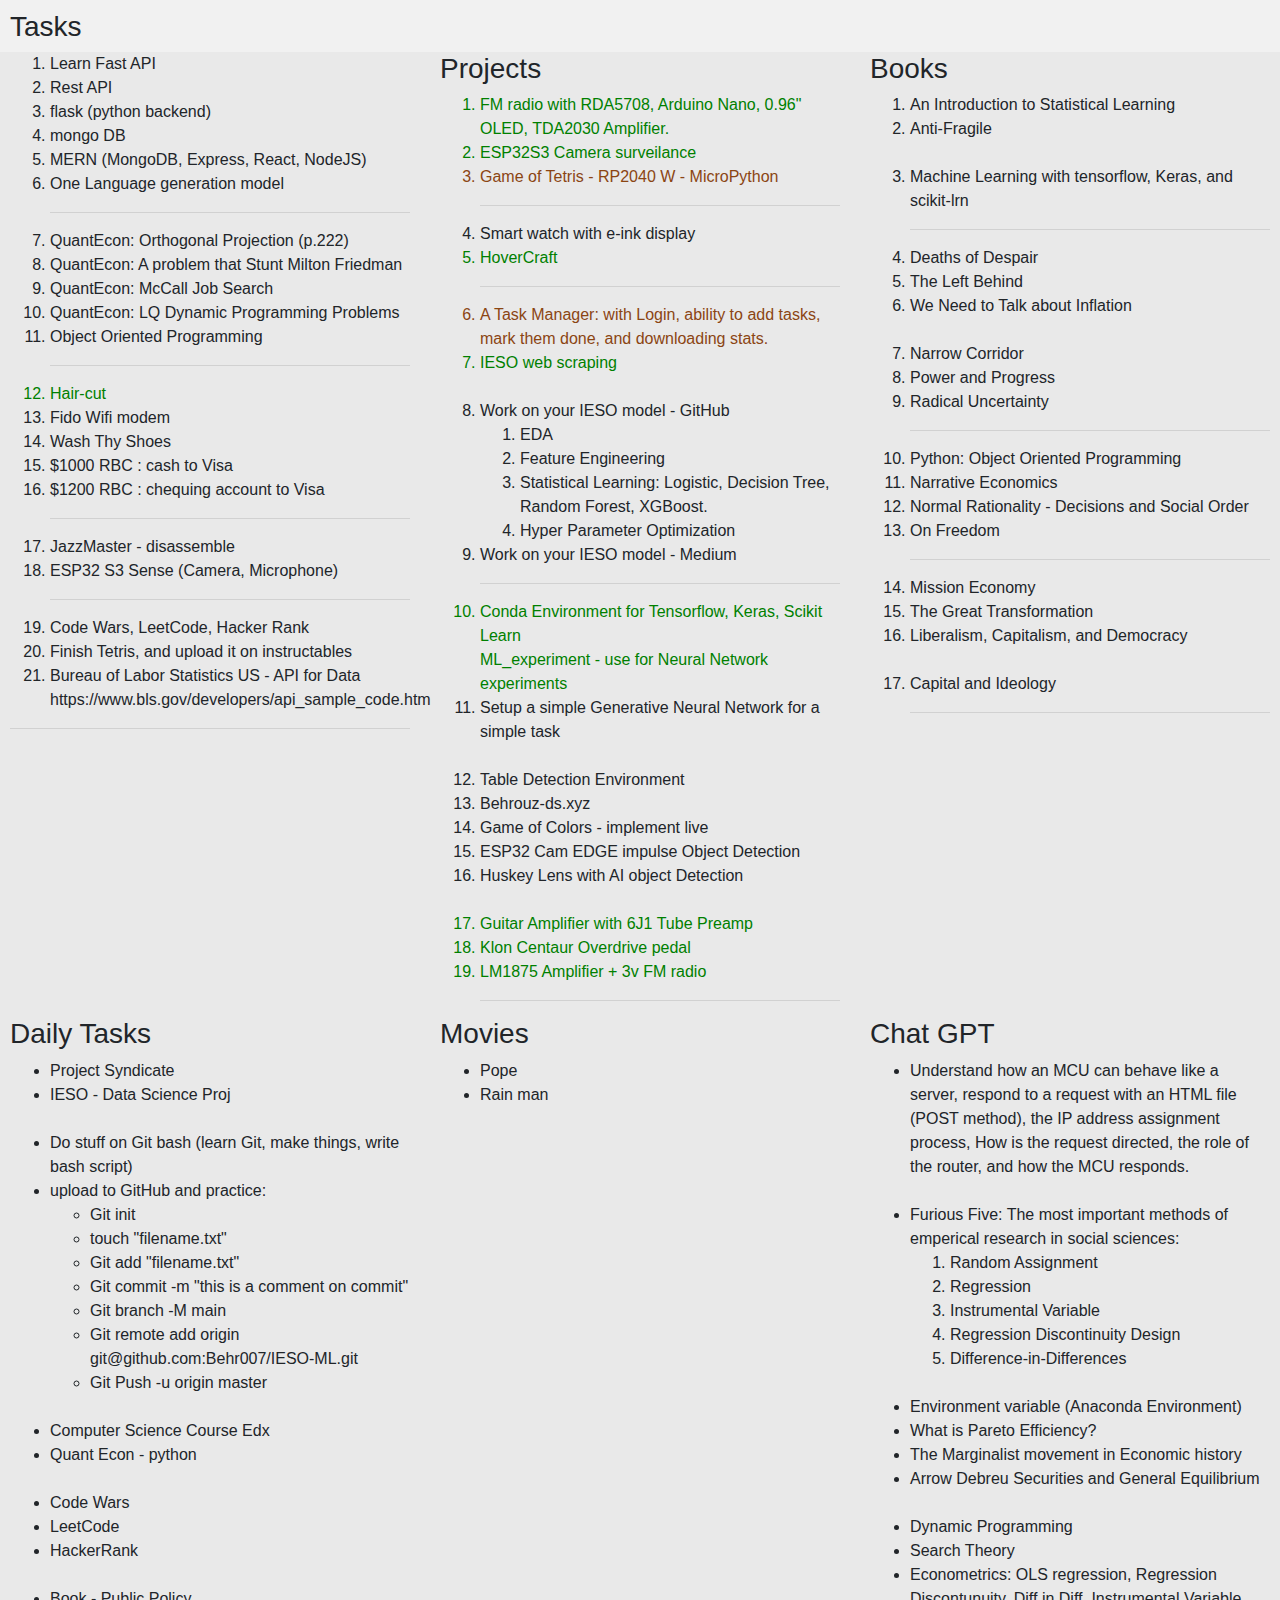
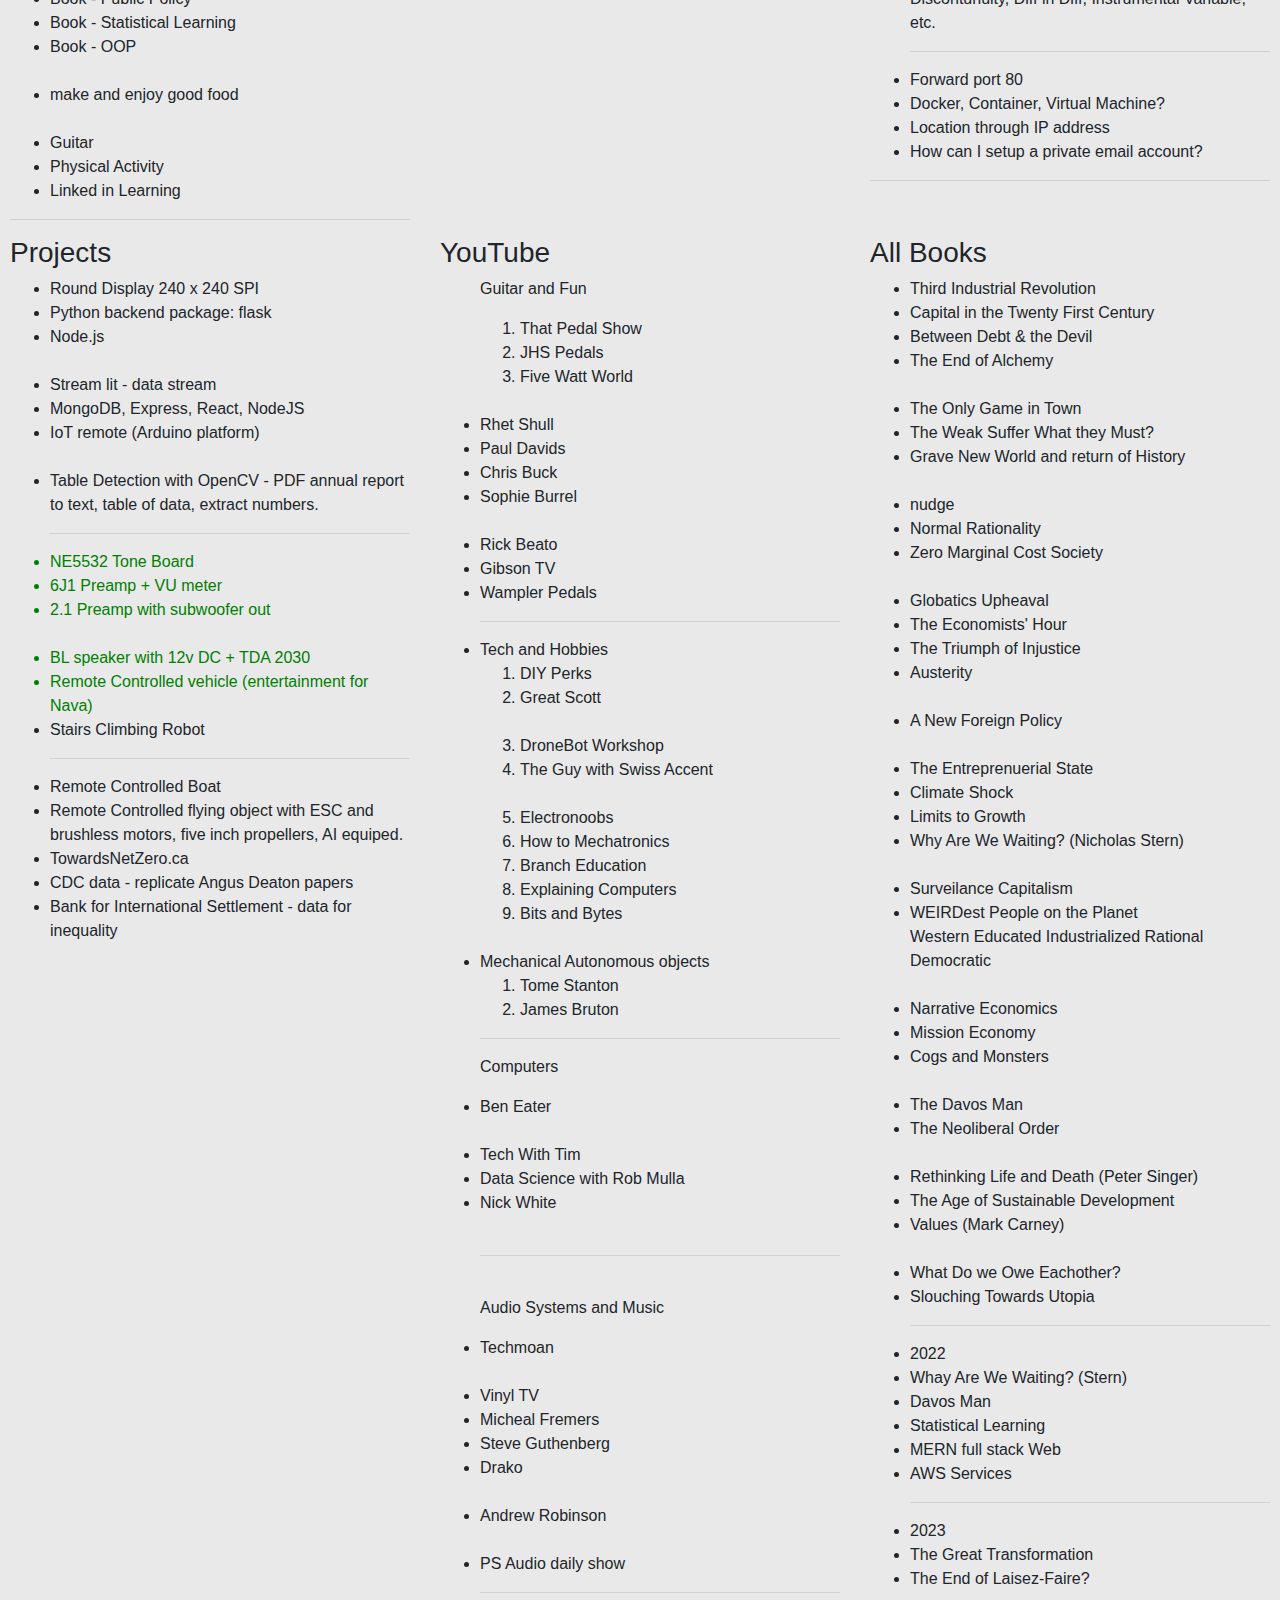
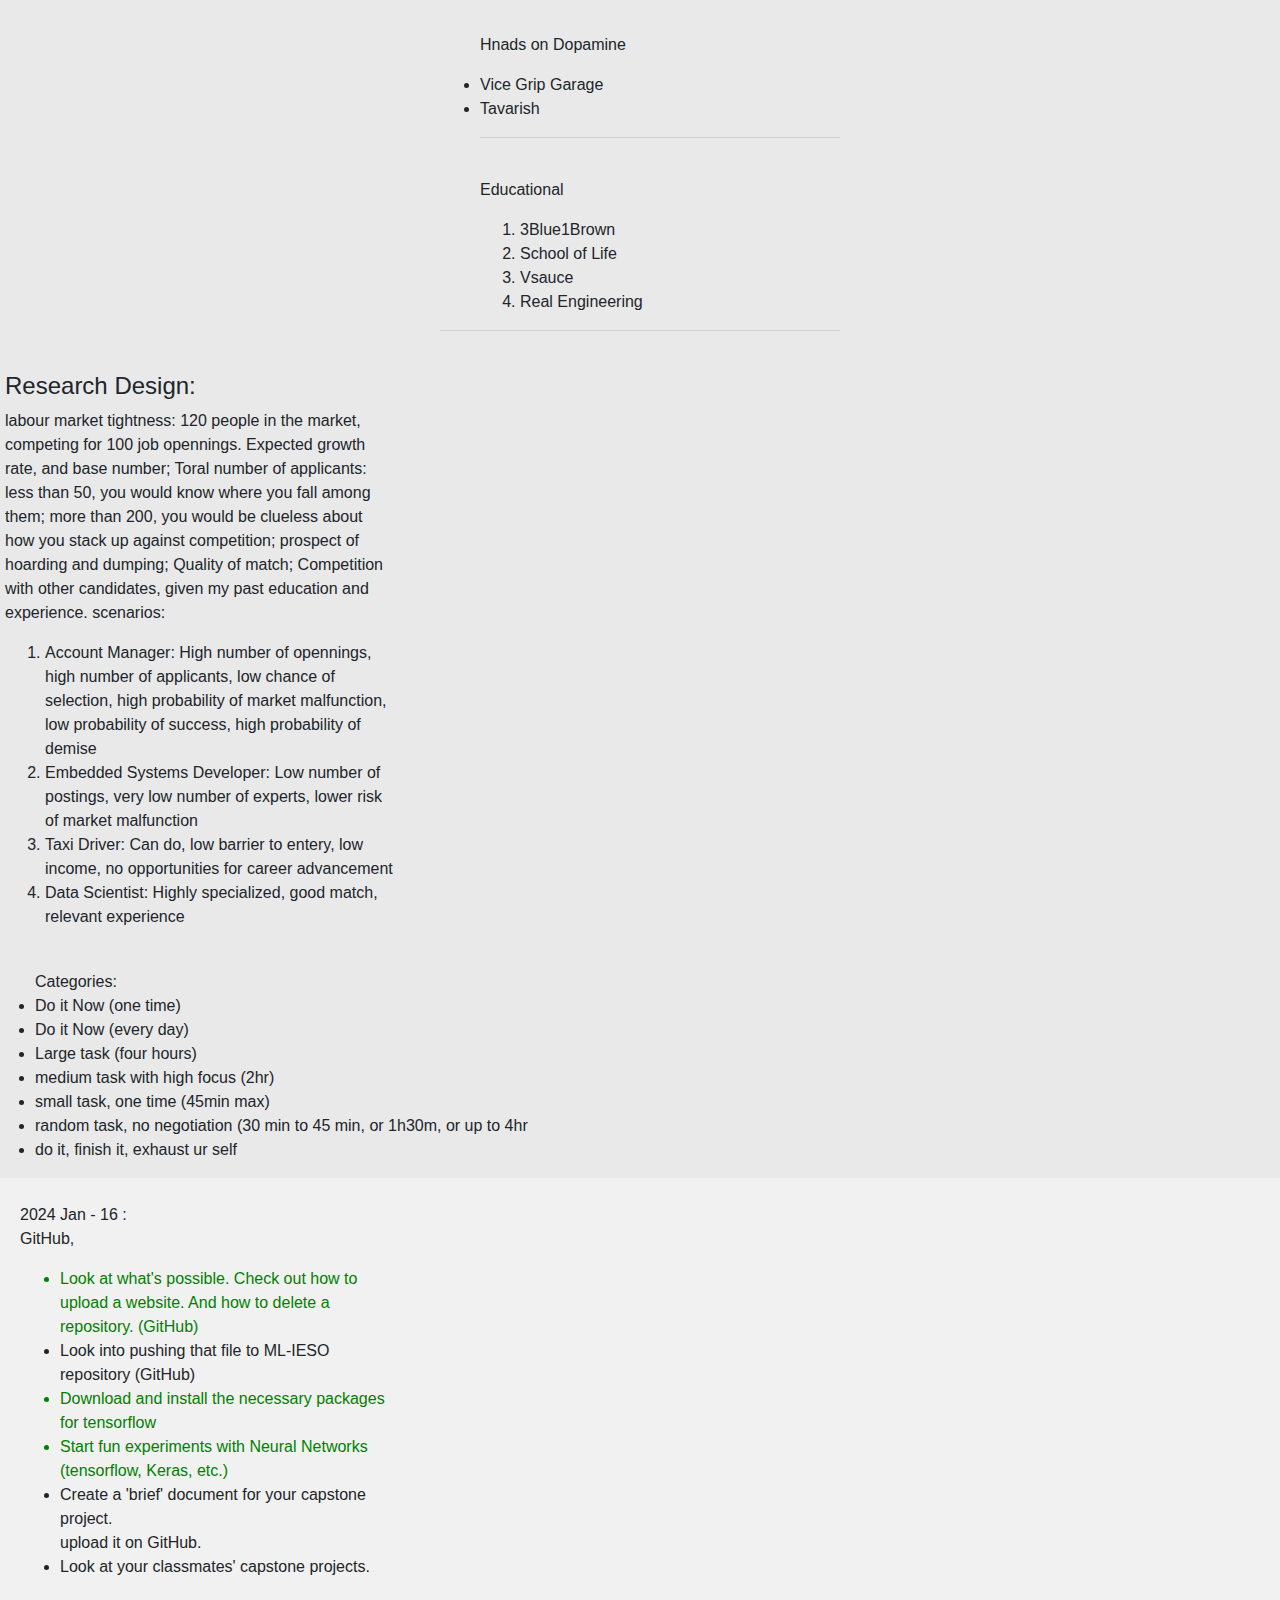
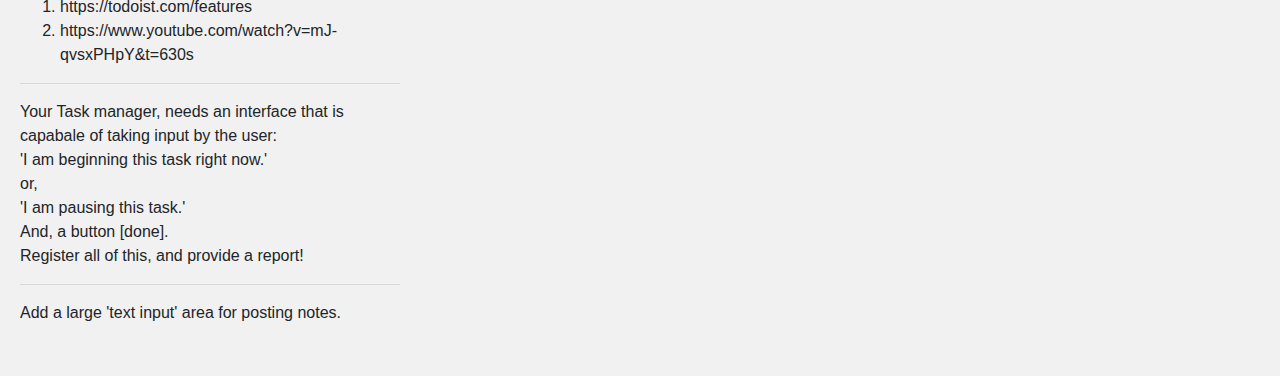
<file: index.html>
<head>
	<title> Task Manager 2024 </title>

	<meta charset="UTF-8">
	<meta name="viewport" content="width=device-width, initial-scale=1.0">
	<meta name="Task Manager Page" content="A brief description of your page">

	<link rel="stylesheet" href="https://maxcdn.bootstrapcdn.com/bootstrap/4.0.0/css/bootstrap.min.css">

		<link rel="stylesheet" type="text/css" href="styles/main_style.css">

	<link rel="icon" href="favicon.ico" type="image/x-icon">

</head>

<body>

	<div class="row">
		<div class="col-sm-12 col-md-12 col-lg-12">

			<h3> Tasks </h3>
		</div>
	</div>


	<div class="row category-one">

		<div class="col-sm-11 col-md-6 col-lg-4">
			
<ol>
	<li> Learn Fast API </li>
	<li> Rest API </li>
	<li> flask (python backend) </li>
	<li> mongo DB </li>
	<li> MERN (MongoDB, Express, React, NodeJS) </li>
	<li> One Language generation model </li>

<hr>

	<li> QuantEcon: Orthogonal Projection (p.222) </li>
	<li> QuantEcon: A problem that Stunt Milton Friedman </li>
	<li> QuantEcon: McCall Job Search </li>
	<li> QuantEcon: LQ Dynamic Programming Problems </li>
	<li> Object Oriented Programming </li>

<hr>
	
	<li class="done"> Hair-cut </li>
	<li> Fido Wifi modem </li>
	<li> Wash Thy Shoes </li>
	<li> $1000 RBC : cash to Visa </li>
	<li> $1200 RBC : chequing account to Visa </li>

<hr>

	<li> JazzMaster - disassemble </li>
	<li> ESP32 S3 Sense (Camera, Microphone) </li>

<hr>

	<li> Code Wars, LeetCode, Hacker Rank </li>
	<li> Finish Tetris, and upload it on instructables </li>
	<li> Bureau of Labor Statistics US - API for Data <br>
	https://www.bls.gov/developers/api_sample_code.htm </li>
</ol>

<hr>
		</div>

		<div class="col-sm-11 col-md-4 col-lg-4">
			<h3> Projects </h3>

			<ol>

				<li class="done">
					FM radio with RDA5708, Arduino Nano, 0.96" OLED, TDA2030 Amplifier.
				</li>

				<li class="done">
					ESP32S3 Camera surveilance
				</li>

				<li class="doing">
					Game of Tetris - RP2040 W - MicroPython
				</li>

<hr>

				<li>
					Smart watch with e-ink display
				</li>

				<li class="done">
					HoverCraft
				</li>

<hr>
				<li class="doing">
					A Task Manager: with Login, ability to add tasks, mark them done, and downloading stats.
				</li>

				<li class="done">
					IESO web scraping
				</li>
<br>
				<li>
					Work on your IESO model - GitHub

					<br>
					<ol>
						<li> EDA </li>
						<li> Feature Engineering</li>
						<li> Statistical Learning: Logistic, Decision Tree, Random Forest, XGBoost. </li>
						<li> Hyper Parameter Optimization </li>
					</ol>
				</li>

				<li>
					Work on your IESO model - Medium
				</li>
<hr>
				
				<li class="done"> 
					Conda Environment for Tensorflow, Keras, Scikit Learn <br> 
					ML_experiment - use for Neural Network experiments </li>


				<li>
					Setup a simple Generative Neural Network for a simple task
				</li>

				<br>

				<li> Table Detection Environment </li>

				<li>
					Behrouz-ds.xyz
				</li>

				<li> Game of Colors - implement live </li>
				<li>
					ESP32 Cam EDGE impulse Object Detection
				</li>

				<li>
					Huskey Lens with AI object Detection
				</li>

<br>
				<li class="done"> Guitar Amplifier with 6J1 Tube Preamp </li>

				<li class="done"> Klon Centaur Overdrive pedal </li>

				<li class="done"> LM1875 Amplifier + 3v FM radio </li>
				
<hr>

			</ol>
		</div>

		<div class="col-sm-11 col-md-4 col-lg-4">
			<h3>
				Books
			</h3>

			<ol>
				<li> An Introduction to Statistical Learning </li>
				<li> Anti-Fragile </li>
				<br>
				<li> Machine Learning with tensorflow, Keras, and scikit-lrn</li>
				
			<hr>

				<li> Deaths of Despair</li>
				<li> The Left Behind </li>
				<li> We Need to Talk about Inflation </li>

			<br>
				<li> Narrow Corridor </li>
				<li> Power and Progress </li>
				<li> Radical Uncertainty </li>
			<hr>

				<li> Python: Object Oriented Programming </li>
				<li> Narrative Economics </li>
				<li> Normal Rationality - Decisions and Social Order </li>
				<li> On Freedom </li>

			<hr>

				<li> Mission Economy </li>
				<li> The Great Transformation </li>
				<li> Liberalism, Capitalism, and Democracy </li>
				<br>
				<li> Capital and Ideology </li>

			<hr>
			</ol>
		
		</div>

		<div class="col-sm-11 col-md-4 col-lg-4">
			<h3> Daily Tasks </h3>

			<ul>
				
				<li> Project Syndicate</li>
				<li> IESO - Data Science Proj </li>

				<br>
				<li> Do stuff on Git bash (learn Git, make things, write bash script) </li>
				<li> upload to GitHub and practice: 
					<ul>
						<li>Git init</li>
						<li>touch "filename.txt"</li>
						<li>Git add "filename.txt"</li>
						<li>Git commit -m "this is a comment on commit" </li>
						<li>Git branch -M main</li>
						<li>Git remote add origin git@github.com:Behr007/IESO-ML.git</li>
						<li>Git Push -u origin master </li> 
					</ul> 
				</li>

			<br>
				<li> Computer Science Course Edx </li>
				<li> Quant Econ - python</li>

				<br>
				<li> Code Wars </li>
				<li> LeetCode </li>
				<li> HackerRank </li>

			<br>

				<li> Book - Public Policy </li>
				<li> Book - Statistical Learning </li>
				<li> Book - OOP </li>

			<br>

				<li> make and enjoy good food </li>

			<br>

				<li> Guitar </li>
				<li> Physical Activity </li>
				<li> Linked in Learning </li>


			</ul>
	<hr>
		</div>

		<div class="col-sm-11 col-md-4 col-lg-4">
			<h3> Movies </h3>

			<ul>
				<li> Pope </li>
				<li> Rain man </li>
			</ul>
		</div>

		<div class="col-sm-11 col-md-4 col-lg-4">
			<h3> Chat GPT </h3>

			<ul>
				<li> Understand how an MCU can behave like a server, respond to a request with an HTML file (POST method), the IP address assignment process, How is the request directed, the role of the router, and how the MCU responds.
				</li>

				<br>
				<li> Furious Five: The most important methods of emperical research in social sciences:
					<ol>
						<li> Random Assignment </li>
						<li> Regression </li>
						<li> Instrumental Variable </li>
						<li> Regression Discontinuity Design </li>
						<li> Difference-in-Differences </li>
					</ol>
				</li>
<br>
				<li> Environment variable (Anaconda Environment) </li>

				<li>
					What is Pareto Efficiency?
				</li>

				<li>
					The Marginalist movement in Economic history
				</li>

				<li>
					Arrow Debreu Securities and General Equilibrium
				</li>

<br>
				<li>
					Dynamic Programming
				</li>

				<li>
					Search Theory
				</li>

				<li>
					Econometrics: OLS regression, Regression Discontunuity, Diff in Diff, Instrumental Variable, etc.
				</li>

				<hr>
				<li>
					Forward port 80
				</li>

				<li>
					Docker, Container, Virtual Machine?
				</li>

				<li>
					Location through IP address
				</li>

				<li>
					How can I setup a private email account?
				</li>


			</ul>
		<hr>
		</div>

		<div class="col-sm-11 col-md-4 col-lg-4">
			<h3>
				Projects
			</h3>

			<ul>

				<li>
					Round Display 240 x 240 SPI
				</li>

				<li>
					Python backend package: flask
				</li>

				<li>
					Node.js
				</li>
<br>
				<li>
					Stream lit - data stream
				</li>

				<li>
					MongoDB, Express, React, NodeJS
				</li>

				<li>
					IoT remote (Arduino platform)
				</li>
<br>

				<li>
					Table Detection with OpenCV - PDF annual report to text, table of data, extract numbers.
				</li>
<hr>
				
				<li class="done"> NE5532 Tone Board </li>

				<li class="done"> 6J1 Preamp + VU meter </li>

				<li class="done"> 2.1 Preamp with subwoofer out </li>

				<br>

				<li class="done"> BL speaker with 12v DC + TDA 2030</li>

				<li class="done">
					Remote Controlled vehicle (entertainment for Nava)
				</li>
				<li>
					Stairs Climbing Robot 
				</li>

<hr>
				<li>
					Remote Controlled Boat
				</li>

				<li>
					Remote Controlled flying object with ESC and brushless motors, five inch propellers, AI equiped.
				</li>

				<li>
					TowardsNetZero.ca
				</li>

				<li> CDC data - replicate Angus Deaton papers </li>

				<li> Bank for International Settlement - data for inequality</li>
			</ul>

		</div>

		<div class="col-sm-11 col-md-4 col-lg-4">

			<h3> YouTube </h3>

			<ul>
				<p> Guitar and Fun  </p>
				
				<ol>
					<li> That Pedal Show </li>
					<li> JHS Pedals </li>
					<li> Five Watt World </li>

				</ol>
			<br>
				<li> Rhet Shull </li>
				<li> Paul Davids </li>
				<li> Chris Buck </li>
				<li> Sophie Burrel</li>

			<br>
				<li> Rick Beato </li>
				<li> Gibson TV</li>
				
				<li> Wampler Pedals </li>

	<hr>
				<li> Tech and Hobbies</li>
					<ol>
						<li> DIY Perks </li>
						<li> Great Scott </li>

						<br>
						<li> DroneBot Workshop </li>
						<li> The Guy with Swiss Accent </li>

						<br>
						<li> Electronoobs</li>
						<li> How to Mechatronics </li>
						<li> Branch Education </li>
						<li> Explaining Computers </li>
						<li> Bits and Bytes </li>
					</ol>

			<br>
				<li> Mechanical Autonomous objects </li>

				<ol>
					<li> Tome Stanton </li>
					<li> James Bruton </li>
				</ol>

	<hr>
				<p> Computers </p>
				
				<li> Ben Eater </li>
				<br>
				<li> Tech With Tim </li>
				<li> Data Science with Rob Mulla </li>
				<li> Nick White </li>
				<br>
	<hr>
				
				<br>

				<p> Audio Systems and Music </p>

				<li> Techmoan </li>

				<br>
				<li> Vinyl TV </li>
				<li> Micheal Fremers </li>
				<li> Steve Guthenberg </li>
				<li> Drako </li>

				<br>
				<li> Andrew Robinson </li>
				
				<br>
				<li> PS Audio daily show </li>
	<hr>

			<br>
				<p> Hnads on Dopamine </p>

				<li> Vice Grip Garage </li>
				<li> Tavarish </li>
	<hr>
			<br>
				<p> Educational </p>
					<ol>
				<li> 3Blue1Brown </li>
				<li> School of Life </li>
				<li> Vsauce</li>

				<li> Real Engineering </li>

					</ol>
			</ul>
	<hr>
		</div>

		<div class="col-sm-11 col-md-4 col-lg-4">
			<h3> All Books </h3>

			<ul>
				<li> Third Industrial Revolution </li>
				<li> Capital in the Twenty First Century </li>
				<li> Between Debt & the Devil </li>
				<li> The End of Alchemy </li>

				<br>
				<li> The Only Game in Town </li>
				<li> The Weak Suffer What they Must? </li>
				<li> Grave New World and return of History</li>

				<br>
				<li> nudge </li>
				<li> Normal Rationality </li>
				<li> Zero Marginal Cost Society </li>

				<br>
				<li> Globatics Upheaval</li>
				<li> The Economists' Hour </li>
				<li> The Triumph of Injustice </li>
				<li> Austerity </li>
				<br>

				<li> A New Foreign Policy </li>

				<br>
				<li> The Entreprenuerial State </li>
				<li> Climate Shock </li>
				<li> Limits to Growth </li>
				<li> Why Are We Waiting? (Nicholas Stern) </li>

				<br>
				<li> Surveilance Capitalism </li>
				<li> WEIRDest People on the Planet <br>
				Western Educated Industrialized Rational Democratic </li>

				<br>
				<li> Narrative Economics </li>
				<li> Mission Economy </li>
				<li> Cogs and Monsters </li>
				<br>
				<li> The Davos Man </li>
				<li> The Neoliberal Order </li>

				<br>
				<li> Rethinking Life and Death (Peter Singer)</li>
				<li> The Age of Sustainable Development </li>
				<li> Values (Mark Carney) </li>

				<br>

				<li> What Do we Owe Eachother? </li>
				<li> Slouching Towards Utopia </li>

<hr>
				<li> 2022 </li>
				<li> Whay Are We Waiting? (Stern)</li>
				<li> Davos Man </li>
				<li> Statistical Learning </li>
				<li> MERN full stack Web </li>
				<li> AWS Services </li>

<hr>
				<li> 2023 </li>
				<li> The Great Transformation </li>
				<li> The End of Laisez-Faire? </li>

			</ul>
		</div>

	<div class="row">
		<div class="col-sm-11 col-md-4 col-lg-4 soft-pad">

			<h4> Research Design: </h4>

			<p>
				labour market tightness: 120 people in the market, competing for 100 job opennings.

				Expected growth rate, and base number;

				Toral number of applicants: less than 50, you would know where you fall among them; more than 200, you would be clueless about how you stack up against competition;

				prospect of hoarding and dumping;

				Quality of match;

				Competition with other candidates, given my past education and experience.

				scenarios:
				<ol>
					<li> Account Manager: High number of opennings, high number of applicants, low chance of selection, high probability of market malfunction, low probability of success, high probability of demise </li>

					<li>Embedded Systems Developer: Low number of postings, very low number of experts, lower risk of market malfunction </li>

					<li> Taxi Driver: Can do, low barrier to entery, low income, no opportunities for career advancement </li>

					<li> Data Scientist: Highly specialized, good match, relevant experience </li>

				</ol>
			</p>
		</div>
	</div>
	<ul>
		Categories:
		<li> Do it Now (one time) </li>

		<li> Do it Now (every day) </li>
		<li> Large task (four hours) </li>
		<li> medium task with high focus (2hr)</li>
		<li> small task, one time (45min max) </li>
		<li> random task, no negotiation (30 min to 45 min, or 1h30m, or up to 4hr </li>

		<li> do it, finish it, exhaust ur self </li>
	</ul>

	</div>

	<div class="row">
		<div class="col-sm-11 col-md-4 col-lg-4 soft-pad">
			<p> 
				2024 Jan - 16 : <br> 

				GitHub, <br>

				<ul>
					<li class="done">
				Look at what's possible. Check out how to upload a website. And how to delete a repository. (GitHub)</li>

				<li>
				Look into pushing that file to ML-IESO repository (GitHub) </li>

				<li class="done">
				Download and install the necessary packages for tensorflow </li>

				<li class="done">
				Start fun experiments with Neural Networks (tensorflow, Keras, etc.) </li>

				<li>
				Create a 'brief' document for your capstone project. <br>
				upload it on GitHub. </li>

				<li>
				Look at your classmates' capstone projects.</li>
				</ul>

				<ol>
					<li> https://todoist.com/features </li>
					<li> https://www.youtube.com/watch?v=mJ-qvsxPHpY&t=630s </li>
				</ol>
				<hr>

				Your Task manager, needs an interface that is capabale of taking input by the user: <br> 
				'I am beginning this task right now.' <br>

				or, <br>
					'I am pausing this task.' <br>

				And, a button [done]. <br>

				Register all of this, and provide a report! <br>
			<hr>
				Add a large 'text input' area for posting notes.

			</p>
		</div>
	</div>
</body>
</file>
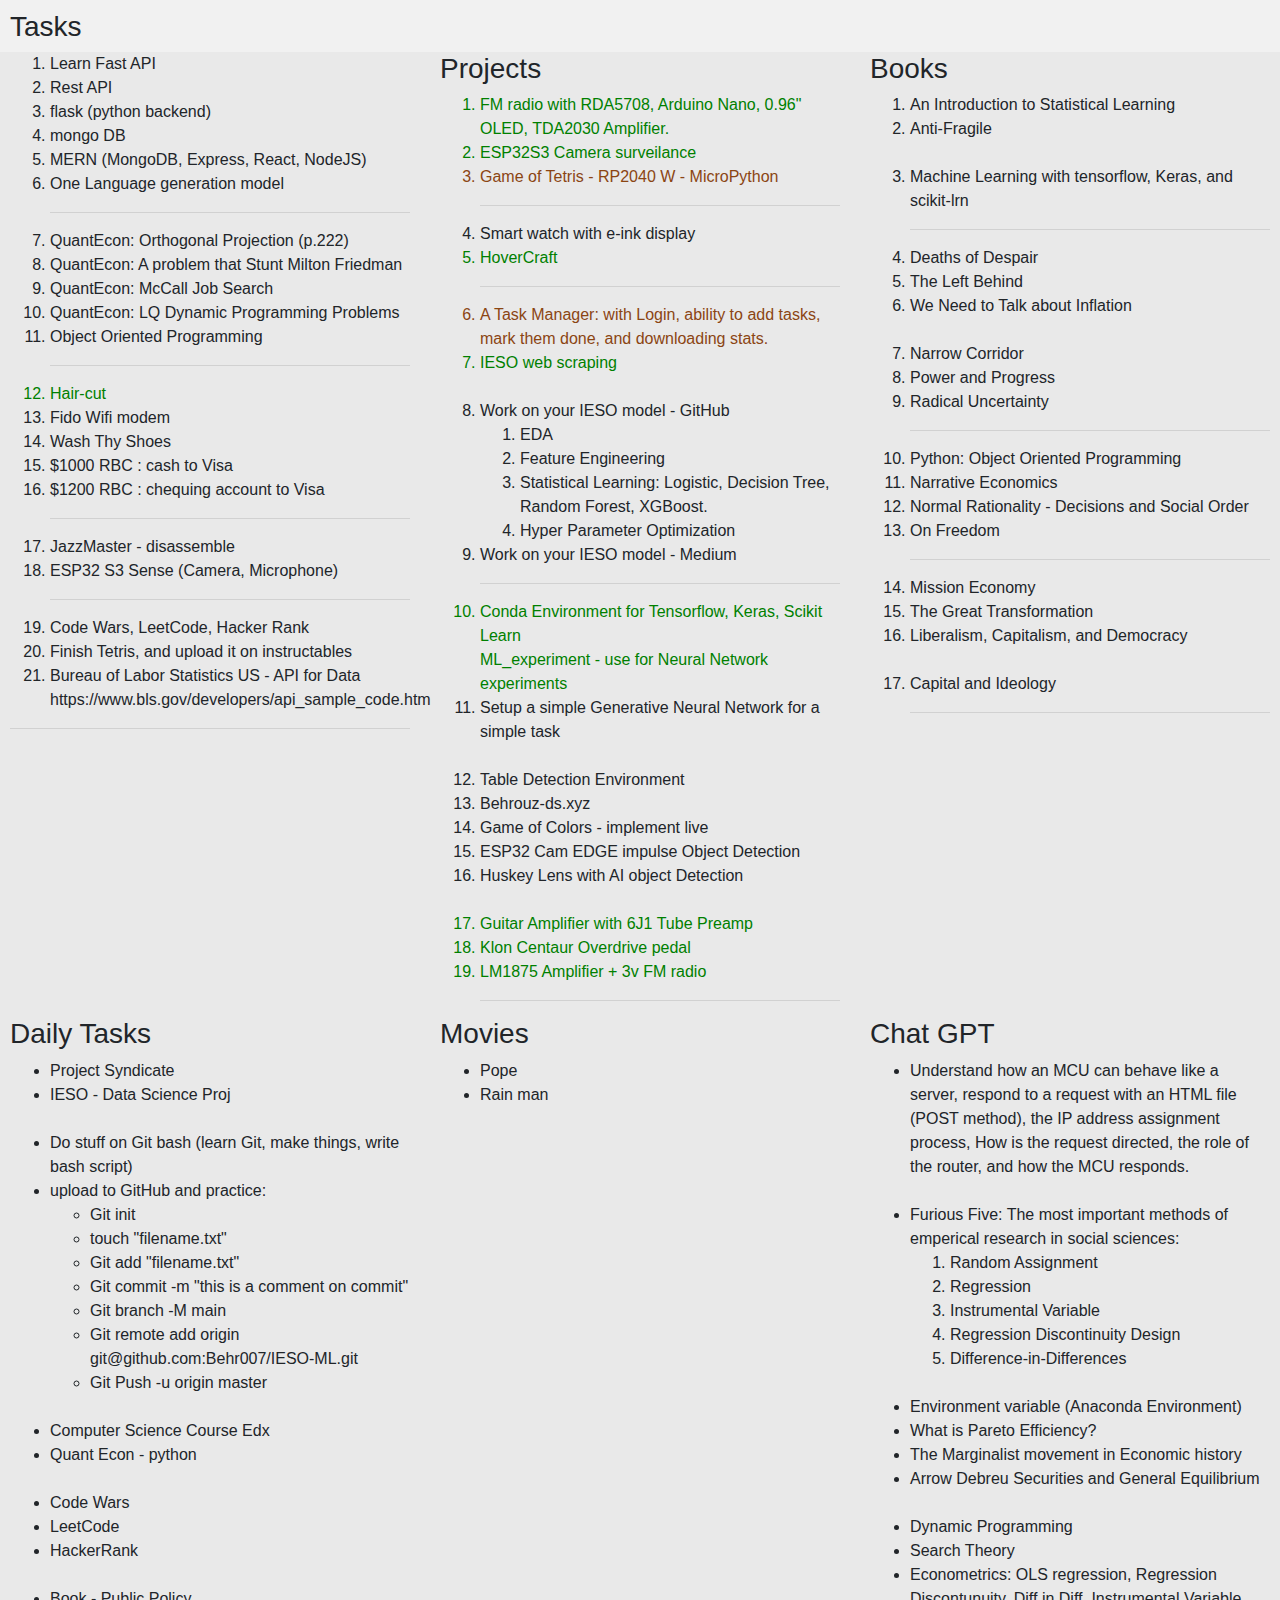
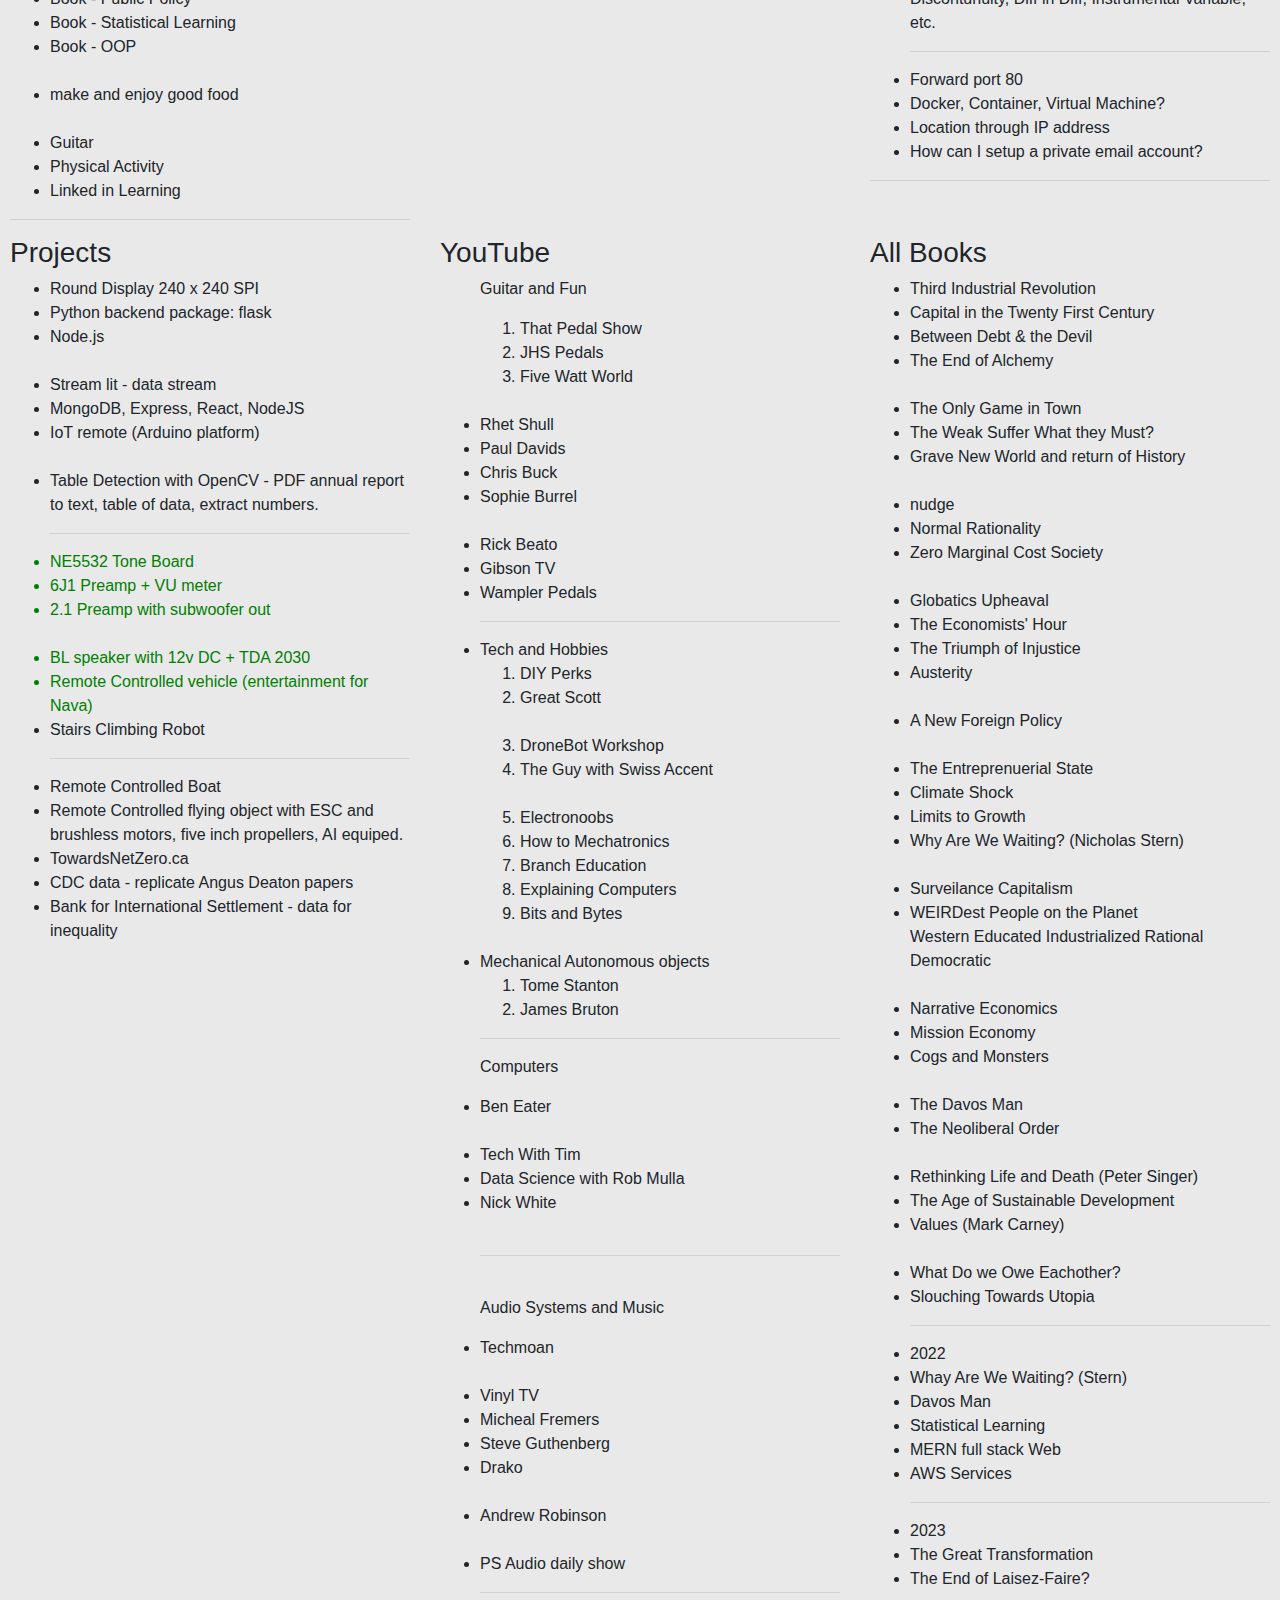
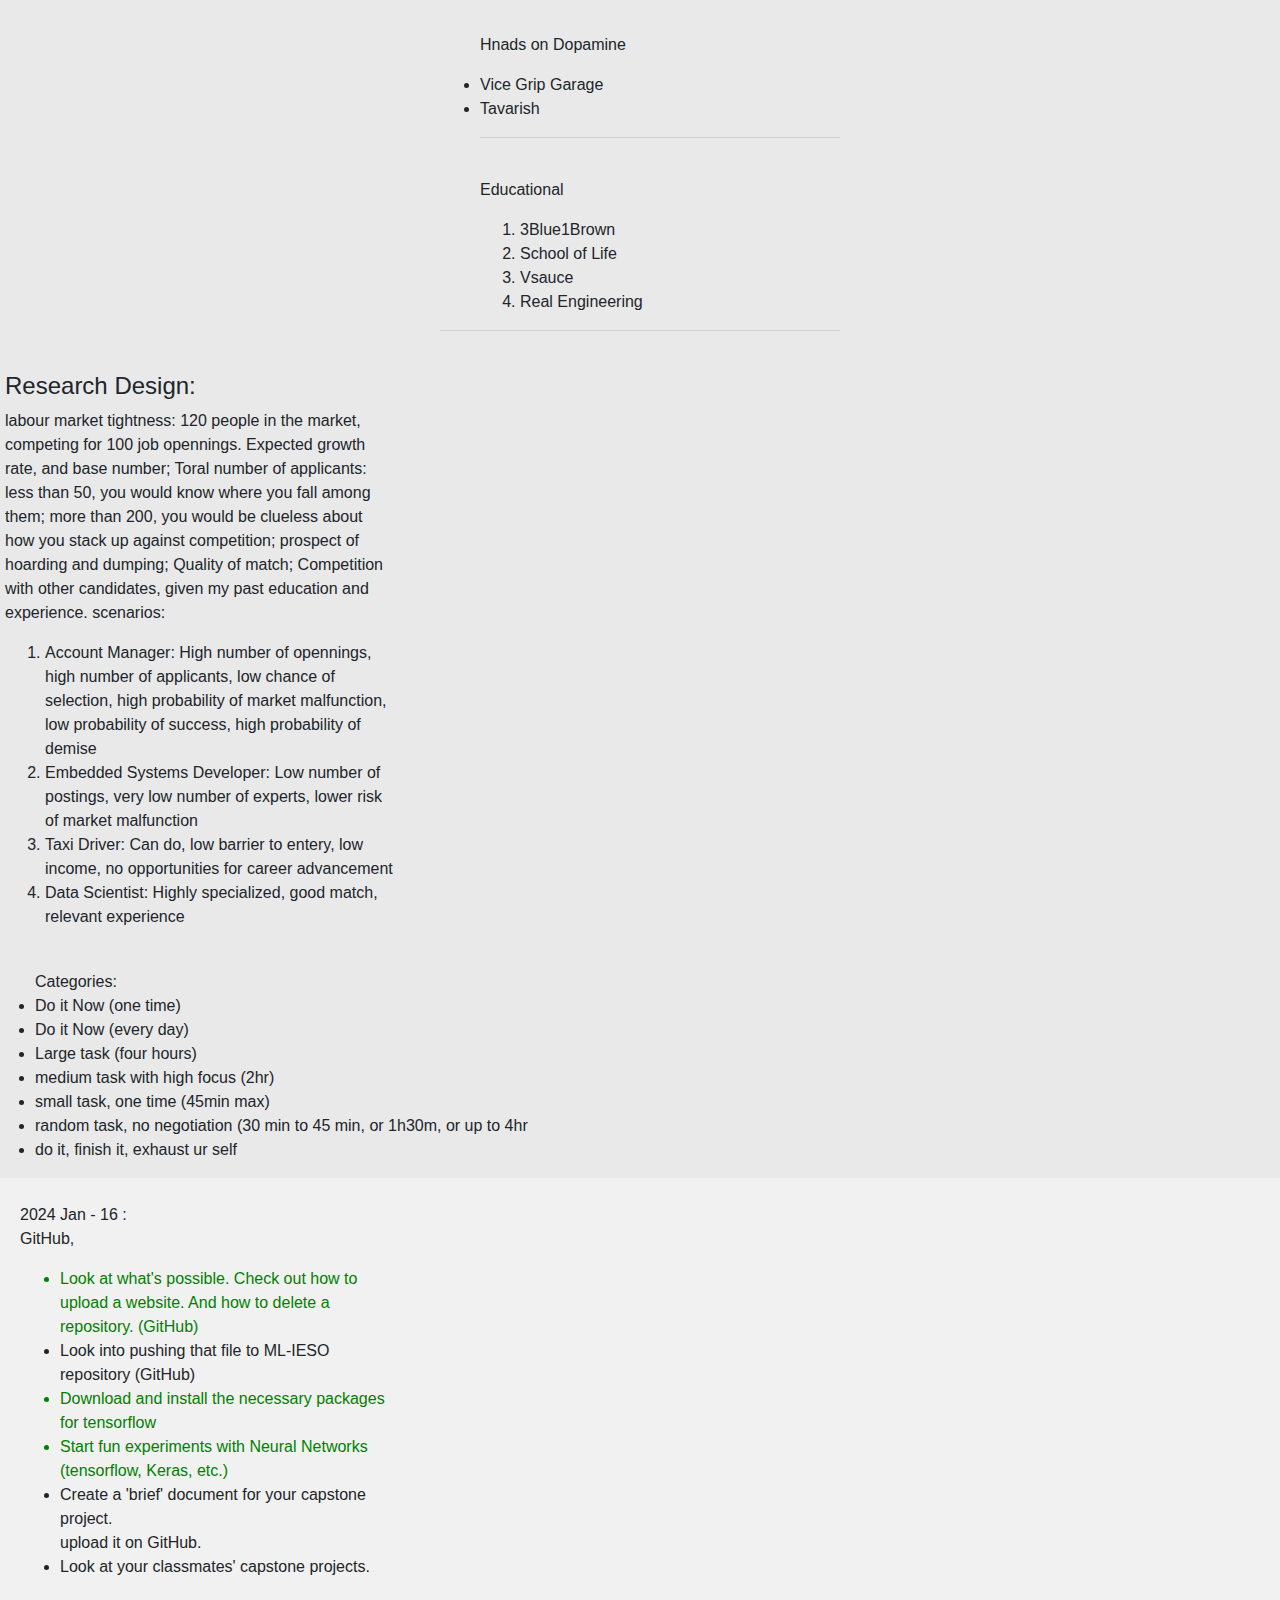
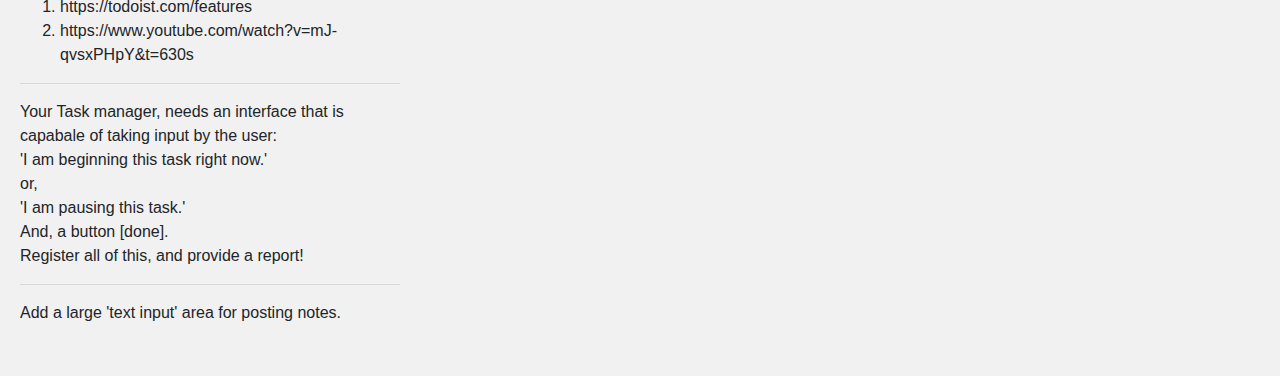
<file: Task Manager.html>
<head>
	<title> Task Manager 2024 </title>

	<meta charset="UTF-8">
	<meta name="viewport" content="width=device-width, initial-scale=1.0">
	<meta name="Task Manager Page" content="A brief description of your page">

	<link rel="stylesheet" href="https://maxcdn.bootstrapcdn.com/bootstrap/4.0.0/css/bootstrap.min.css">

		<link rel="stylesheet" type="text/css" href="styles/main_style.css">

	<link rel="icon" href="favicon.ico" type="image/x-icon">

</head>

<body>

	<div class="row">
		<div class="col-sm-12 col-md-12 col-lg-12">

			<h3> Tasks </h3>
		</div>
	</div>


	<div class="row category-one">

		<div class="col-sm-11 col-md-6 col-lg-4">
			
<ol>
	<li> Learn Fast API </li>
	<li> Rest API </li>
	<li> flask (python backend) </li>
	<li> mongo DB </li>
	<li> MERN (MongoDB, Express, React, NodeJS) </li>
	<li> One Language generation model </li>

<hr>

	<li> QuantEcon: Orthogonal Projection (p.222) </li>
	<li> QuantEcon: A problem that Stunt Milton Friedman </li>
	<li> QuantEcon: McCall Job Search </li>
	<li> QuantEcon: LQ Dynamic Programming Problems </li>
	<li> Object Oriented Programming </li>

<hr>
	
	<li class="done"> Hair-cut </li>
	<li> Fido Wifi modem </li>
	<li> Wash Thy Shoes </li>
	<li> $1000 RBC : cash to Visa </li>
	<li> $1200 RBC : chequing account to Visa </li>

<hr>

	<li> JazzMaster - disassemble </li>
	<li> ESP32 S3 Sense (Camera, Microphone) </li>

<hr>

	<li> Code Wars, LeetCode, Hacker Rank </li>
	<li> Finish Tetris, and upload it on instructables </li>
	<li> Bureau of Labor Statistics US - API for Data <br>
	https://www.bls.gov/developers/api_sample_code.htm </li>
</ol>

<hr>
		</div>

		<div class="col-sm-11 col-md-4 col-lg-4">
			<h3> Projects </h3>

			<ol>

				<li class="done">
					FM radio with RDA5708, Arduino Nano, 0.96" OLED, TDA2030 Amplifier.
				</li>

				<li class="done">
					ESP32S3 Camera surveilance
				</li>

				<li class="doing">
					Game of Tetris - RP2040 W - MicroPython
				</li>

<hr>

				<li>
					Smart watch with e-ink display
				</li>

				<li class="done">
					HoverCraft
				</li>

<hr>
				<li class="doing">
					A Task Manager: with Login, ability to add tasks, mark them done, and downloading stats.
				</li>

				<li class="done">
					IESO web scraping
				</li>
<br>
				<li>
					Work on your IESO model - GitHub

					<br>
					<ol>
						<li> EDA </li>
						<li> Feature Engineering</li>
						<li> Statistical Learning: Logistic, Decision Tree, Random Forest, XGBoost. </li>
						<li> Hyper Parameter Optimization </li>
					</ol>
				</li>

				<li>
					Work on your IESO model - Medium
				</li>
<hr>
				
				<li class="done"> 
					Conda Environment for Tensorflow, Keras, Scikit Learn <br> 
					ML_experiment - use for Neural Network experiments </li>


				<li>
					Setup a simple Generative Neural Network for a simple task
				</li>

				<br>

				<li> Table Detection Environment </li>

				<li>
					Behrouz-ds.xyz
				</li>

				<li> Game of Colors - implement live </li>
				<li>
					ESP32 Cam EDGE impulse Object Detection
				</li>

				<li>
					Huskey Lens with AI object Detection
				</li>

<br>
				<li class="done"> Guitar Amplifier with 6J1 Tube Preamp </li>

				<li class="done"> Klon Centaur Overdrive pedal </li>

				<li class="done"> LM1875 Amplifier + 3v FM radio </li>
				
<hr>

			</ol>
		</div>

		<div class="col-sm-11 col-md-4 col-lg-4">
			<h3>
				Books
			</h3>

			<ol>
				<li> An Introduction to Statistical Learning </li>
				<li> Anti-Fragile </li>
				<br>
				<li> Machine Learning with tensorflow, Keras, and scikit-lrn</li>
				
			<hr>

				<li> Deaths of Despair</li>
				<li> The Left Behind </li>
				<li> We Need to Talk about Inflation </li>

			<br>
				<li> Narrow Corridor </li>
				<li> Power and Progress </li>
				<li> Radical Uncertainty </li>
			<hr>

				<li> Python: Object Oriented Programming </li>
				<li> Narrative Economics </li>
				<li> Normal Rationality - Decisions and Social Order </li>
				<li> On Freedom </li>

			<hr>

				<li> Mission Economy </li>
				<li> The Great Transformation </li>
				<li> Liberalism, Capitalism, and Democracy </li>
				<br>
				<li> Capital and Ideology </li>

			<hr>
			</ol>
		
		</div>

		<div class="col-sm-11 col-md-4 col-lg-4">
			<h3> Daily Tasks </h3>

			<ul>
				
				<li> Project Syndicate</li>
				<li> IESO - Data Science Proj </li>

				<br>
				<li> Do stuff on Git bash (learn Git, make things, write bash script) </li>
				<li> upload to GitHub and practice: 
					<ul>
						<li>Git init</li>
						<li>touch "filename.txt"</li>
						<li>Git add "filename.txt"</li>
						<li>Git commit -m "this is a comment on commit" </li>
						<li>Git branch -M main</li>
						<li>Git remote add origin git@github.com:Behr007/IESO-ML.git</li>
						<li>Git Push -u origin master </li> 
					</ul> 
				</li>

			<br>
				<li> Computer Science Course Edx </li>
				<li> Quant Econ - python</li>

				<br>
				<li> Code Wars </li>
				<li> LeetCode </li>
				<li> HackerRank </li>

			<br>

				<li> Book - Public Policy </li>
				<li> Book - Statistical Learning </li>
				<li> Book - OOP </li>

			<br>

				<li> make and enjoy good food </li>

			<br>

				<li> Guitar </li>
				<li> Physical Activity </li>
				<li> Linked in Learning </li>


			</ul>
	<hr>
		</div>

		<div class="col-sm-11 col-md-4 col-lg-4">
			<h3> Movies </h3>

			<ul>
				<li> Pope </li>
				<li> Rain man </li>
			</ul>
		</div>

		<div class="col-sm-11 col-md-4 col-lg-4">
			<h3> Chat GPT </h3>

			<ul>
				<li> Understand how an MCU can behave like a server, respond to a request with an HTML file (POST method), the IP address assignment process, How is the request directed, the role of the router, and how the MCU responds.
				</li>

				<br>
				<li> Furious Five: The most important methods of emperical research in social sciences:
					<ol>
						<li> Random Assignment </li>
						<li> Regression </li>
						<li> Instrumental Variable </li>
						<li> Regression Discontinuity Design </li>
						<li> Difference-in-Differences </li>
					</ol>
				</li>
<br>
				<li> Environment variable (Anaconda Environment) </li>

				<li>
					What is Pareto Efficiency?
				</li>

				<li>
					The Marginalist movement in Economic history
				</li>

				<li>
					Arrow Debreu Securities and General Equilibrium
				</li>

<br>
				<li>
					Dynamic Programming
				</li>

				<li>
					Search Theory
				</li>

				<li>
					Econometrics: OLS regression, Regression Discontunuity, Diff in Diff, Instrumental Variable, etc.
				</li>

				<hr>
				<li>
					Forward port 80
				</li>

				<li>
					Docker, Container, Virtual Machine?
				</li>

				<li>
					Location through IP address
				</li>

				<li>
					How can I setup a private email account?
				</li>


			</ul>
		<hr>
		</div>

		<div class="col-sm-11 col-md-4 col-lg-4">
			<h3>
				Projects
			</h3>

			<ul>

				<li>
					Round Display 240 x 240 SPI
				</li>

				<li>
					Python backend package: flask
				</li>

				<li>
					Node.js
				</li>
<br>
				<li>
					Stream lit - data stream
				</li>

				<li>
					MongoDB, Express, React, NodeJS
				</li>

				<li>
					IoT remote (Arduino platform)
				</li>
<br>

				<li>
					Table Detection with OpenCV - PDF annual report to text, table of data, extract numbers.
				</li>
<hr>
				
				<li class="done"> NE5532 Tone Board </li>

				<li class="done"> 6J1 Preamp + VU meter </li>

				<li class="done"> 2.1 Preamp with subwoofer out </li>

				<br>

				<li class="done"> BL speaker with 12v DC + TDA 2030</li>

				<li class="done">
					Remote Controlled vehicle (entertainment for Nava)
				</li>
				<li>
					Stairs Climbing Robot 
				</li>

<hr>
				<li>
					Remote Controlled Boat
				</li>

				<li>
					Remote Controlled flying object with ESC and brushless motors, five inch propellers, AI equiped.
				</li>

				<li>
					TowardsNetZero.ca
				</li>

				<li> CDC data - replicate Angus Deaton papers </li>

				<li> Bank for International Settlement - data for inequality</li>
			</ul>

		</div>

		<div class="col-sm-11 col-md-4 col-lg-4">

			<h3> YouTube </h3>

			<ul>
				<p> Guitar and Fun  </p>
				
				<ol>
					<li> That Pedal Show </li>
					<li> JHS Pedals </li>
					<li> Five Watt World </li>

				</ol>
			<br>
				<li> Rhet Shull </li>
				<li> Paul Davids </li>
				<li> Chris Buck </li>
				<li> Sophie Burrel</li>

			<br>
				<li> Rick Beato </li>
				<li> Gibson TV</li>
				
				<li> Wampler Pedals </li>

	<hr>
				<li> Tech and Hobbies</li>
					<ol>
						<li> DIY Perks </li>
						<li> Great Scott </li>

						<br>
						<li> DroneBot Workshop </li>
						<li> The Guy with Swiss Accent </li>

						<br>
						<li> Electronoobs</li>
						<li> How to Mechatronics </li>
						<li> Branch Education </li>
						<li> Explaining Computers </li>
						<li> Bits and Bytes </li>
					</ol>

			<br>
				<li> Mechanical Autonomous objects </li>

				<ol>
					<li> Tome Stanton </li>
					<li> James Bruton </li>
				</ol>

	<hr>
				<p> Computers </p>
				
				<li> Ben Eater </li>
				<br>
				<li> Tech With Tim </li>
				<li> Data Science with Rob Mulla </li>
				<li> Nick White </li>
				<br>
	<hr>
				
				<br>

				<p> Audio Systems and Music </p>

				<li> Techmoan </li>

				<br>
				<li> Vinyl TV </li>
				<li> Micheal Fremers </li>
				<li> Steve Guthenberg </li>
				<li> Drako </li>

				<br>
				<li> Andrew Robinson </li>
				
				<br>
				<li> PS Audio daily show </li>
	<hr>

			<br>
				<p> Hnads on Dopamine </p>

				<li> Vice Grip Garage </li>
				<li> Tavarish </li>
	<hr>
			<br>
				<p> Educational </p>
					<ol>
				<li> 3Blue1Brown </li>
				<li> School of Life </li>
				<li> Vsauce</li>

				<li> Real Engineering </li>

					</ol>
			</ul>
	<hr>
		</div>

		<div class="col-sm-11 col-md-4 col-lg-4">
			<h3> All Books </h3>

			<ul>
				<li> Third Industrial Revolution </li>
				<li> Capital in the Twenty First Century </li>
				<li> Between Debt & the Devil </li>
				<li> The End of Alchemy </li>

				<br>
				<li> The Only Game in Town </li>
				<li> The Weak Suffer What they Must? </li>
				<li> Grave New World and return of History</li>

				<br>
				<li> nudge </li>
				<li> Normal Rationality </li>
				<li> Zero Marginal Cost Society </li>

				<br>
				<li> Globatics Upheaval</li>
				<li> The Economists' Hour </li>
				<li> The Triumph of Injustice </li>
				<li> Austerity </li>
				<br>

				<li> A New Foreign Policy </li>

				<br>
				<li> The Entreprenuerial State </li>
				<li> Climate Shock </li>
				<li> Limits to Growth </li>
				<li> Why Are We Waiting? (Nicholas Stern) </li>

				<br>
				<li> Surveilance Capitalism </li>
				<li> WEIRDest People on the Planet <br>
				Western Educated Industrialized Rational Democratic </li>

				<br>
				<li> Narrative Economics </li>
				<li> Mission Economy </li>
				<li> Cogs and Monsters </li>
				<br>
				<li> The Davos Man </li>
				<li> The Neoliberal Order </li>

				<br>
				<li> Rethinking Life and Death (Peter Singer)</li>
				<li> The Age of Sustainable Development </li>
				<li> Values (Mark Carney) </li>

				<br>

				<li> What Do we Owe Eachother? </li>
				<li> Slouching Towards Utopia </li>

<hr>
				<li> 2022 </li>
				<li> Whay Are We Waiting? (Stern)</li>
				<li> Davos Man </li>
				<li> Statistical Learning </li>
				<li> MERN full stack Web </li>
				<li> AWS Services </li>

<hr>
				<li> 2023 </li>
				<li> The Great Transformation </li>
				<li> The End of Laisez-Faire? </li>

			</ul>
		</div>

	<div class="row">
		<div class="col-sm-11 col-md-4 col-lg-4 soft-pad">

			<h4> Research Design: </h4>

			<p>
				labour market tightness: 120 people in the market, competing for 100 job opennings.

				Expected growth rate, and base number;

				Toral number of applicants: less than 50, you would know where you fall among them; more than 200, you would be clueless about how you stack up against competition;

				prospect of hoarding and dumping;

				Quality of match;

				Competition with other candidates, given my past education and experience.

				scenarios:
				<ol>
					<li> Account Manager: High number of opennings, high number of applicants, low chance of selection, high probability of market malfunction, low probability of success, high probability of demise </li>

					<li>Embedded Systems Developer: Low number of postings, very low number of experts, lower risk of market malfunction </li>

					<li> Taxi Driver: Can do, low barrier to entery, low income, no opportunities for career advancement </li>

					<li> Data Scientist: Highly specialized, good match, relevant experience </li>

				</ol>
			</p>
		</div>
	</div>
	<ul>
		Categories:
		<li> Do it Now (one time) </li>

		<li> Do it Now (every day) </li>
		<li> Large task (four hours) </li>
		<li> medium task with high focus (2hr)</li>
		<li> small task, one time (45min max) </li>
		<li> random task, no negotiation (30 min to 45 min, or 1h30m, or up to 4hr </li>

		<li> do it, finish it, exhaust ur self </li>
	</ul>

	</div>

	<div class="row">
		<div class="col-sm-11 col-md-4 col-lg-4 soft-pad">
			<p> 
				2024 Jan - 16 : <br> 

				GitHub, <br>

				<ul>
					<li class="done">
				Look at what's possible. Check out how to upload a website. And how to delete a repository. (GitHub)</li>

				<li>
				Look into pushing that file to ML-IESO repository (GitHub) </li>

				<li class="done">
				Download and install the necessary packages for tensorflow </li>

				<li class="done">
				Start fun experiments with Neural Networks (tensorflow, Keras, etc.) </li>

				<li>
				Create a 'brief' document for your capstone project. <br>
				upload it on GitHub. </li>

				<li>
				Look at your classmates' capstone projects.</li>
				</ul>

				<ol>
					<li> https://todoist.com/features </li>
					<li> https://www.youtube.com/watch?v=mJ-qvsxPHpY&t=630s </li>
				</ol>
				<hr>

				Your Task manager, needs an interface that is capabale of taking input by the user: <br> 
				'I am beginning this task right now.' <br>

				or, <br>
					'I am pausing this task.' <br>

				And, a button [done]. <br>

				Register all of this, and provide a report! <br>
			<hr>
				Add a large 'text input' area for posting notes.

			</p>
		</div>
	</div>
</body>
</file>
<file: styles/main_style.css>
body {
    /* font-family: 'Arial', sans-serif;*/
    background-color: #f1f1f1;
    padding: 10px;
}

div.category-one {
	background-color: #E9E9E9;
}

div.soft-pad {
	padding: 25px;
}

li.done {
    color: green;
}

li.doing {
    color: saddlebrown;
}
</file>
